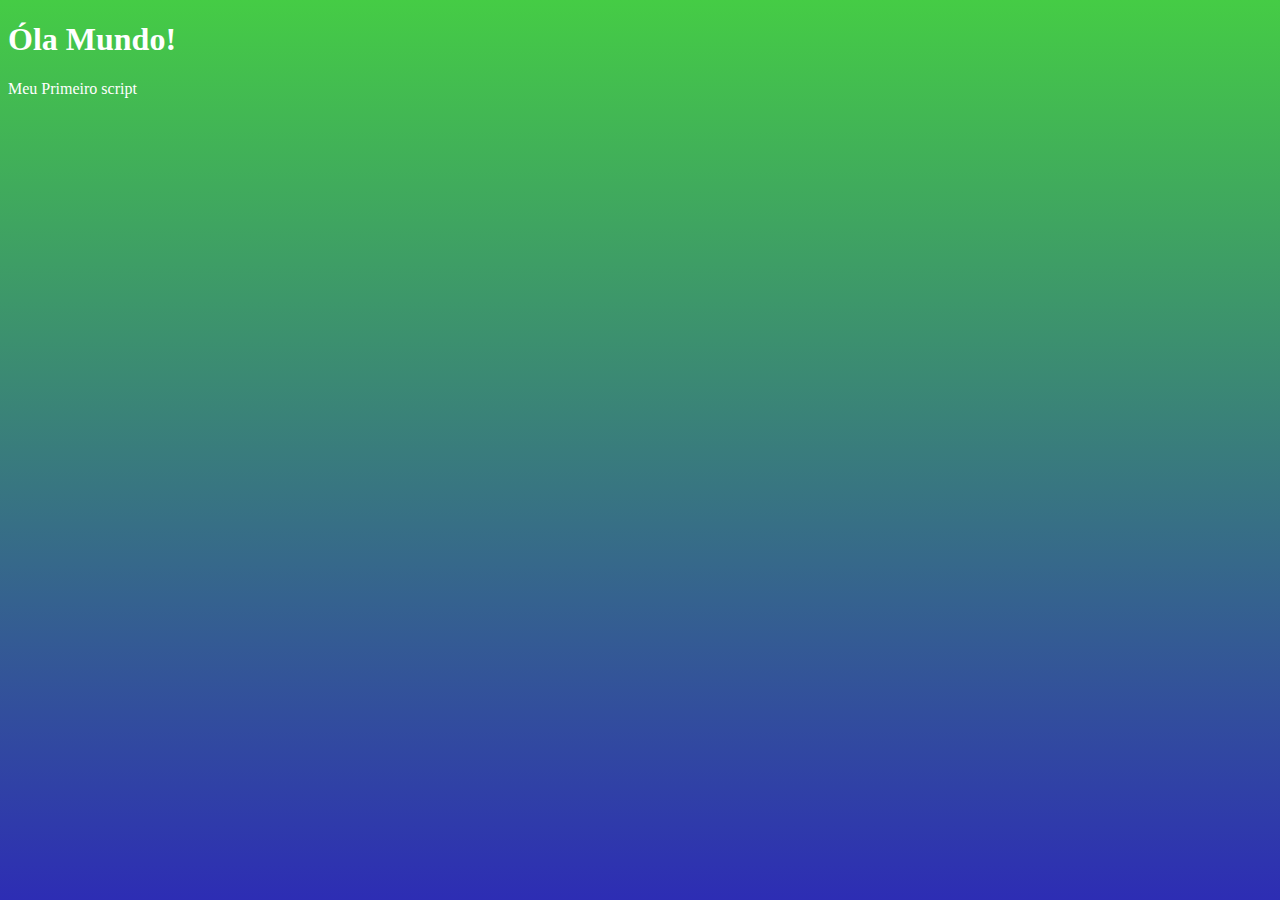
<file: aulas/ex1/index.html>
<!DOCTYPE html>
<html lang="pt-br">
<head>
    <meta charset="UTF-8">
    <meta name="viewport" content="width=device-width, initial-scale=1.0">
    <style>
        body{
            background-image: linear-gradient(to top, rgb(45, 45, 180), rgb(69, 204, 69));
            background-attachment: fixed;
        }
        h1, p{
            color: white;
        }
        
    </style>
    <title>Java-script</title>
</head>
<body>
    <h1>Óla Mundo!</h1>
    <p>Meu Primeiro script</p>

    <script>
        alert('Meu primeiro script')
        confirm("gostou?")
        prompt('Qual é seu nome?')
    </script>
</body>
</html>
</file>
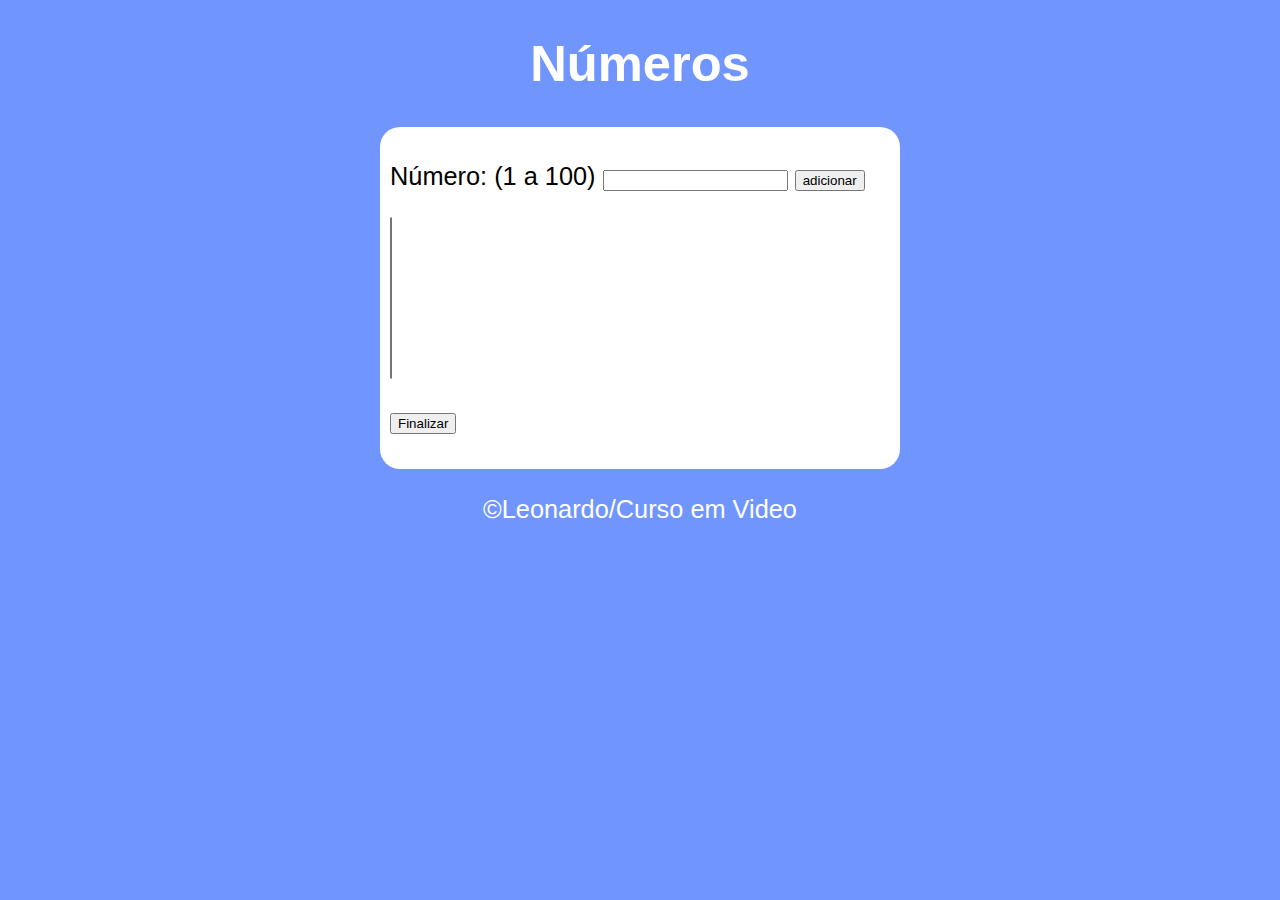
<file: aulas/ex12/index.html>
<!DOCTYPE html>
<html lang="pt-br">

<head>
    <meta charset="UTF-8">
    <meta name="viewport" content="width=device-width, initial-scale=1.0">
    <link rel="stylesheet" href="style.css">
    <title>Números</title>
</head>

<body>
    <header>
        <h1>Números</h1>
    </header>

    <section>

        <div>
            <p><label for="numero">Número: (1 a 100) </label><input type="number" name="numero" id="numero">

                <input type="button" value="adicionar" onclick="adicionar()">


<p>
    
                    <select name="select" id="select" size="10"></select>
</p>

            <p><input type="button" value="Finalizar" onclick="finalizar()"></p>
            </p>

        </div>


        <div id="resposta">

        </div>

    </section>

    <footer>
        <p>&copy;Leonardo/Curso em Video</p>
    </footer>

    <script src="sa.js"></script>
</body>

</html>
</file>
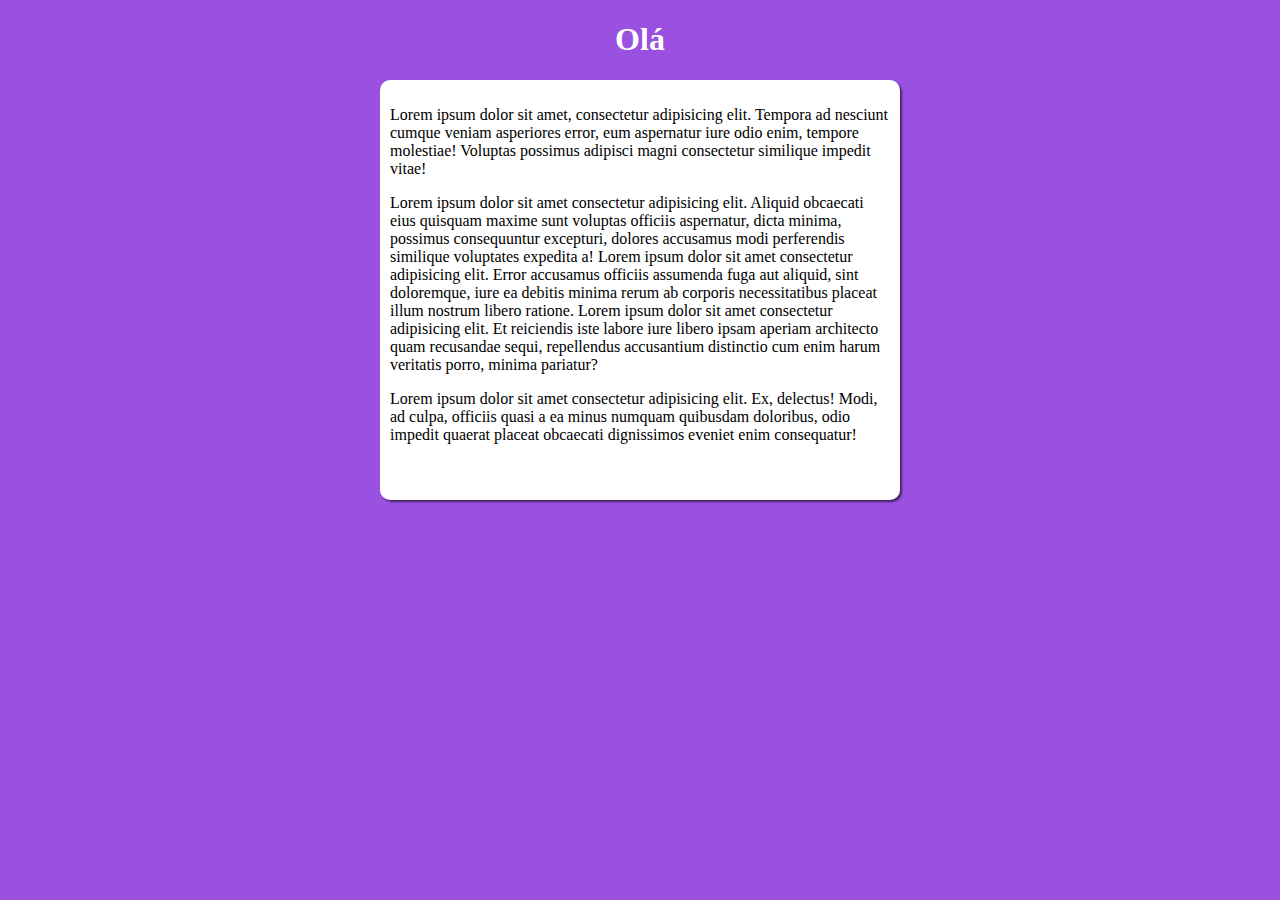
<file: aulas/ex2/index.html>
<!DOCTYPE html>
<html lang="pt-br">
<head>
    <meta charset="UTF-8">
    <meta name="viewport" content="width=device-width, initial-scale=1.0">
    <title>Olá</title>
    <style>
        body{
            background-color: rgb(154, 80, 224);
        }
        h1{
            color: white;
            text-align: center;
        }

        main{
            height: 400px;
            background-color: white;
            padding: 10px;
            margin: auto;
            max-width:500px ;
            border-radius: 10px;
            box-shadow: 2px 2px 2px rgba(0, 0, 0, 0.541);
        }
    </style>
</head>
<body>
    <H1>Olá</H1>
    <main>
        <P>Lorem ipsum dolor sit amet, consectetur adipisicing elit. Tempora ad nesciunt cumque veniam asperiores error, eum aspernatur iure odio enim, tempore molestiae! Voluptas possimus adipisci magni consectetur similique impedit vitae!</P>
        <p>Lorem ipsum dolor sit amet consectetur adipisicing elit. Aliquid obcaecati eius quisquam maxime sunt voluptas officiis aspernatur, dicta minima, possimus consequuntur excepturi, dolores accusamus modi perferendis similique voluptates expedita a! Lorem ipsum dolor sit amet consectetur adipisicing elit. Error accusamus officiis assumenda fuga aut aliquid, sint doloremque, iure ea debitis minima rerum ab corporis necessitatibus placeat illum nostrum libero ratione.
            Lorem ipsum dolor sit amet consectetur adipisicing elit. Et reiciendis iste labore iure libero ipsam aperiam architecto quam recusandae sequi, repellendus accusantium distinctio cum enim harum veritatis porro, minima pariatur?
            <p>Lorem ipsum dolor sit amet consectetur adipisicing elit. Ex, delectus! Modi, ad culpa, officiis quasi a ea minus numquam quibusdam doloribus, odio impedit quaerat placeat obcaecati dignissimos eveniet enim consequatur!</p>
        </p>
    </main>
    <script>
        let nome= prompt('Qual seu nome?')
        alert('Olá,'+ nome + " é um prezer te conhecer!")
    </script>
</body>
</html>
</file>
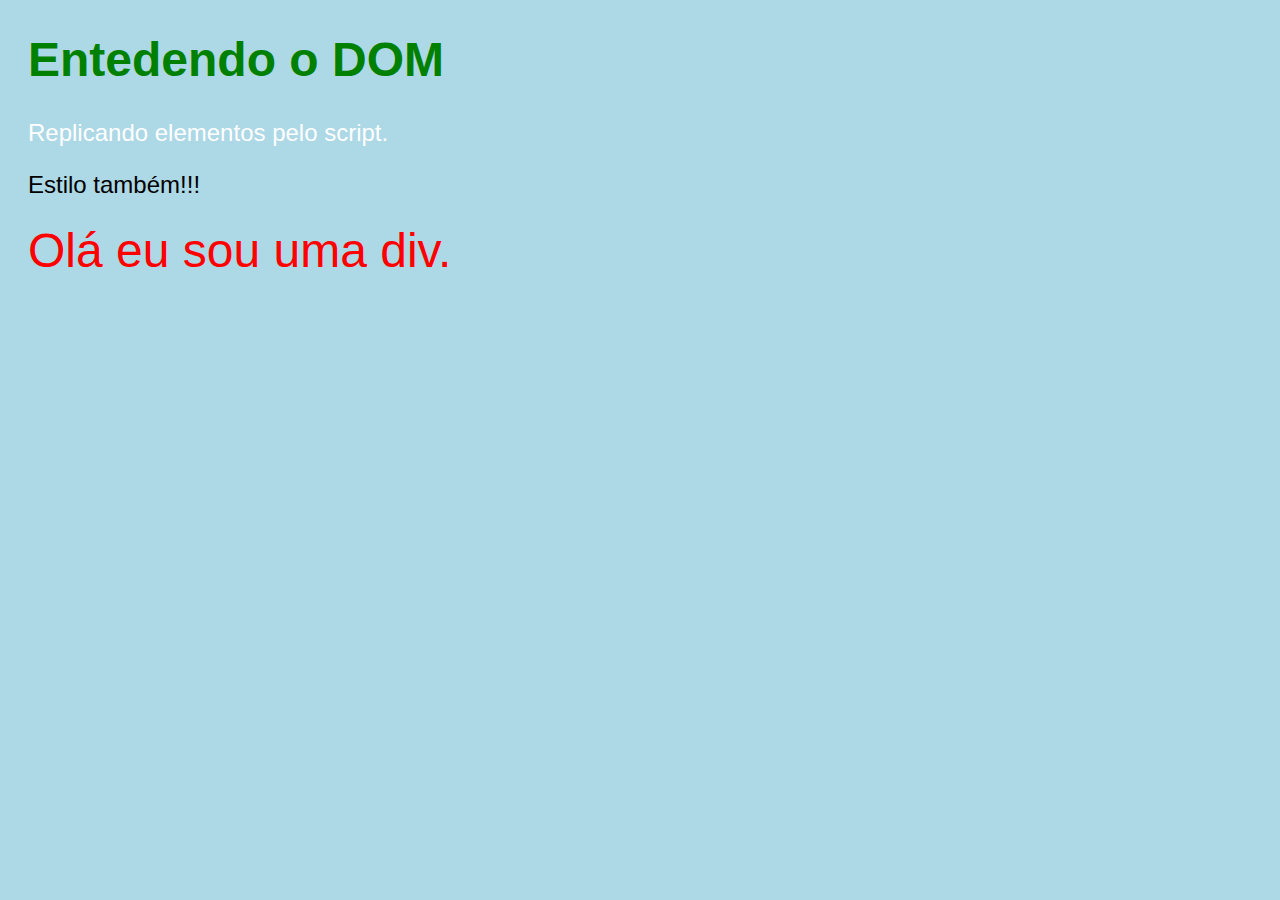
<file: aulas/ex3/index.html>
<!DOCTYPE html>
<html lang="pt-br">
<head>
    <meta charset="UTF-8">
    <meta name="viewport" content="width=device-width, initial-scale=1.0">
    <title>Dom</title>
    <style>
        body{
            font-family: sans-serif;
            font-size: 18pt;
        }
        h1, p, div{
            padding-left: 20px;
        }
    </style>
</head>
<body>
    <h1 class="começo">Entedendo o <strong>DOM</strong></h1>
    <p>Replicando elementos pelo script.</p>
    <p class="começo">Estilo também!!!</p>
        <div id="div">Olá eu sou uma div.</div>

        <script>
            let fundo = document.body
            fundo.style.background = 'lightblue'
            let p1 = document.getElementsByTagName('p')[0]
            p1.style.color = 'white'
            let click = document.getElementById('div')
            click.style.color = 'red'
            click.style.fontSize = '2em'
            let h1p = document.querySelector('.começo')
            h1p.style.color = 'green'

            
        </script>
</body>
</html>
</file>
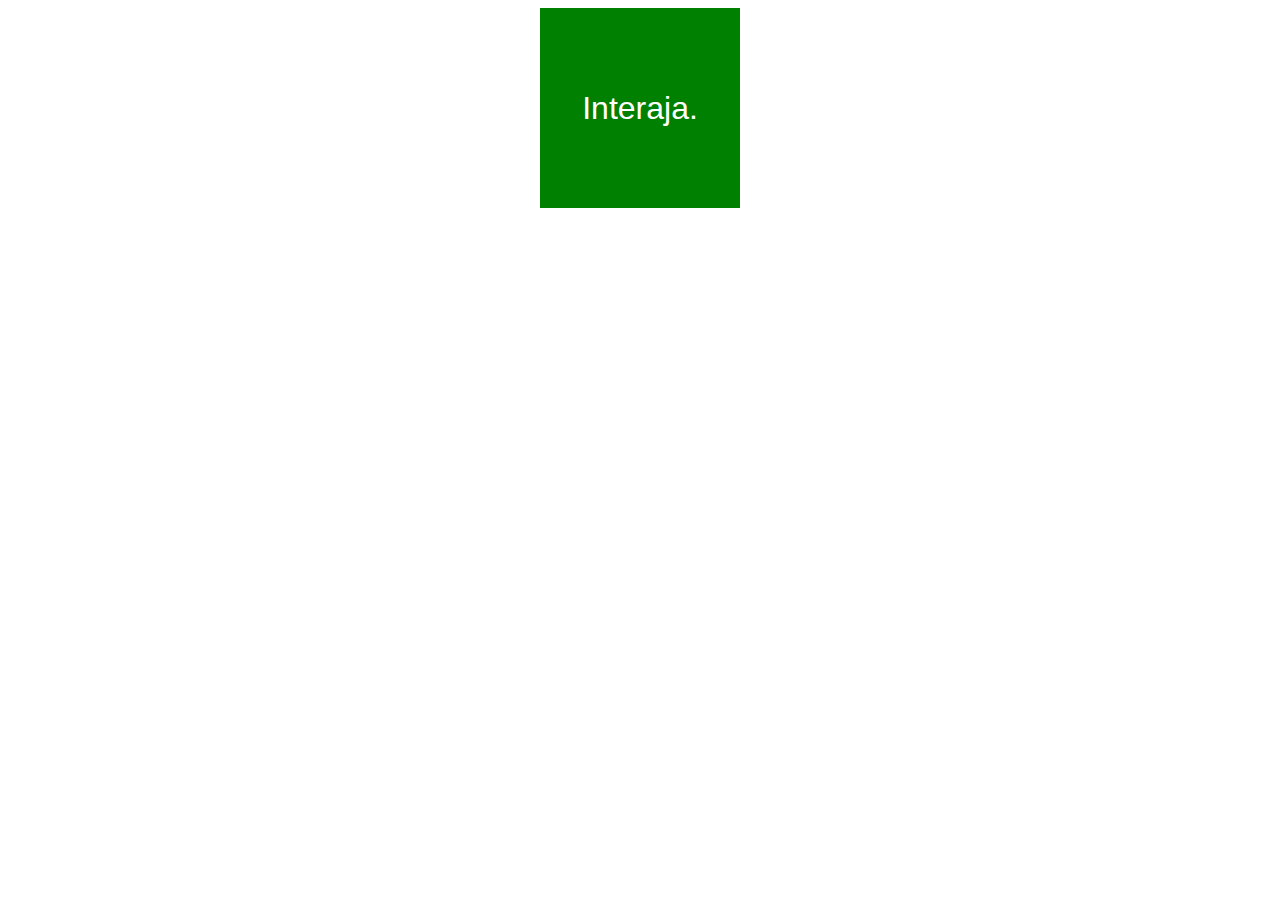
<file: aulas/ex4/index.html>
<!DOCTYPE html>
<html lang="pt-br">
<head>
    <meta charset="UTF-8">
    <meta name="viewport" content="width=device-width, initial-scale=1.0">
    <title>Interaja</title>
    <style>
        #quadrado{
            width: 200px;
            height: 200px;
            background-color: green;
            color: white;
            font-size: 2em;
            text-align: center;
            line-height: 200px;
            font-family: sans-serif;
            margin: auto;
        }
    </style>
</head>
<body>
    <div id="quadrado">
        Interaja.</div>

        <script>
            let interaja = document.getElementById('quadrado')
            interaja.addEventListener('click', clicar)

            interaja.addEventListener('mouseenter', entrar)

            interaja.addEventListener('mouseout', sair)

            function clicar(){
                interaja.innerText = 'Clicou!'
                interaja.style.background = 'red'
            }

            function entrar(){
                interaja.innerText = 'Entrou!'
                interaja.style.background = 'yellow'
            }

            function sair(){
                interaja.innerText = 'Saiu!'
                interaja.style.background = 'green'
            }
        </script>
</body>
</html>
</file>
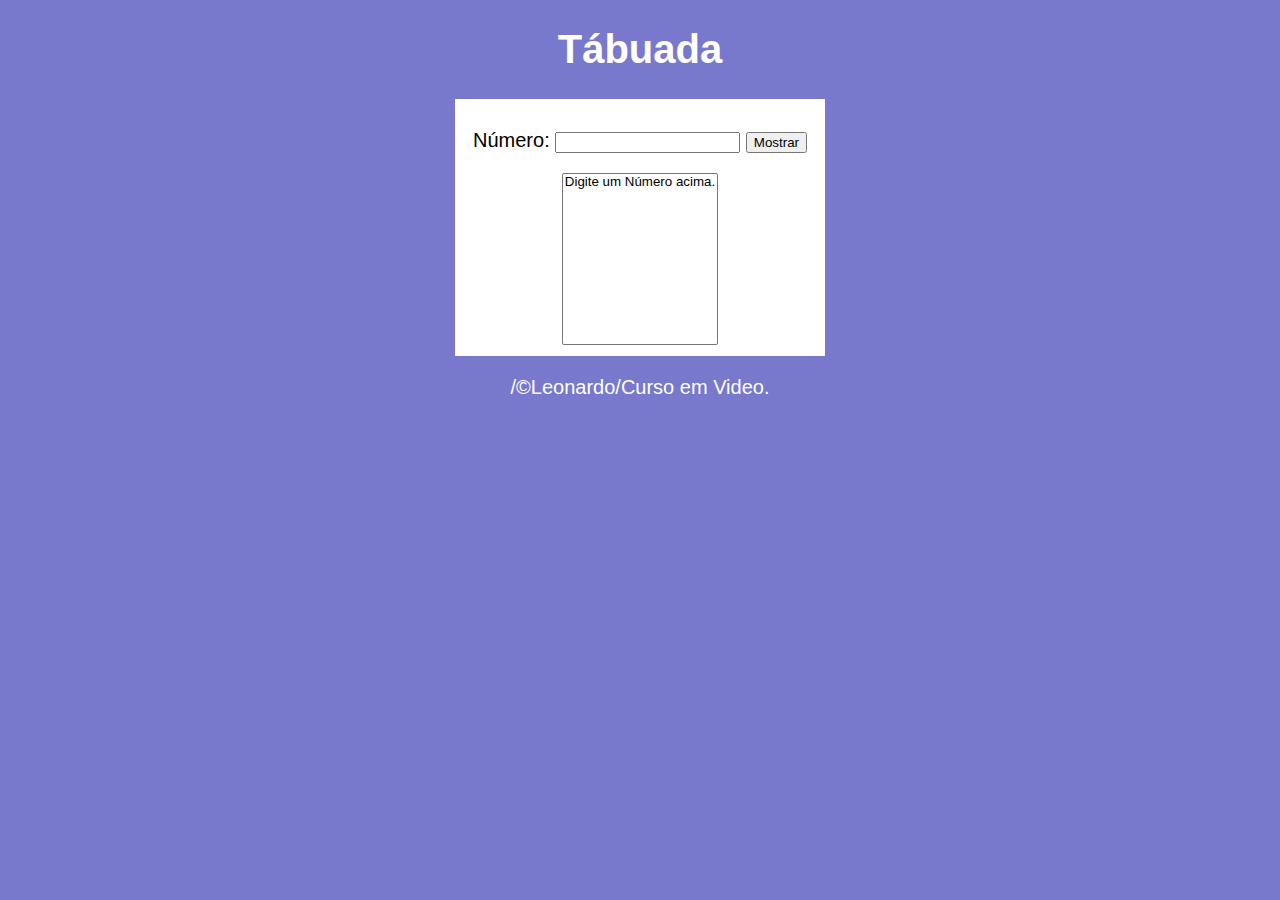
<file: ex9/tabuada/index.html>
<!DOCTYPE html>
<html lang="pt-br">

<head>
    <meta charset="UTF-8">
    <meta name="viewport" content="width=device-width, initial-scale=1.0">
    <link rel="stylesheet" href="style.css">
    <title>Tabuada</title>
</head>

<body>
    <header>
        <h1>Tábuada</h1>
    </header>

    <section>
        <div id="numeros">
            <p><label for="numero">Número: </label>
                <input type="number" name="number" id="numero">

                <input type="button" name="botao" id="botao" value="Mostrar" onclick="clicar()">
            </p>
        </div>

        <div id="tabuada">
            <select name="selec" id="select" size="10">
                <option>Digite um Número acima.</option>
            </select>
        </div>

    </section>

    <footer>
        <p>/&copy;Leonardo/Curso em Video.</p>
    </footer>

    <script src="javascript.js"></script>
</body>

</html>
</file>
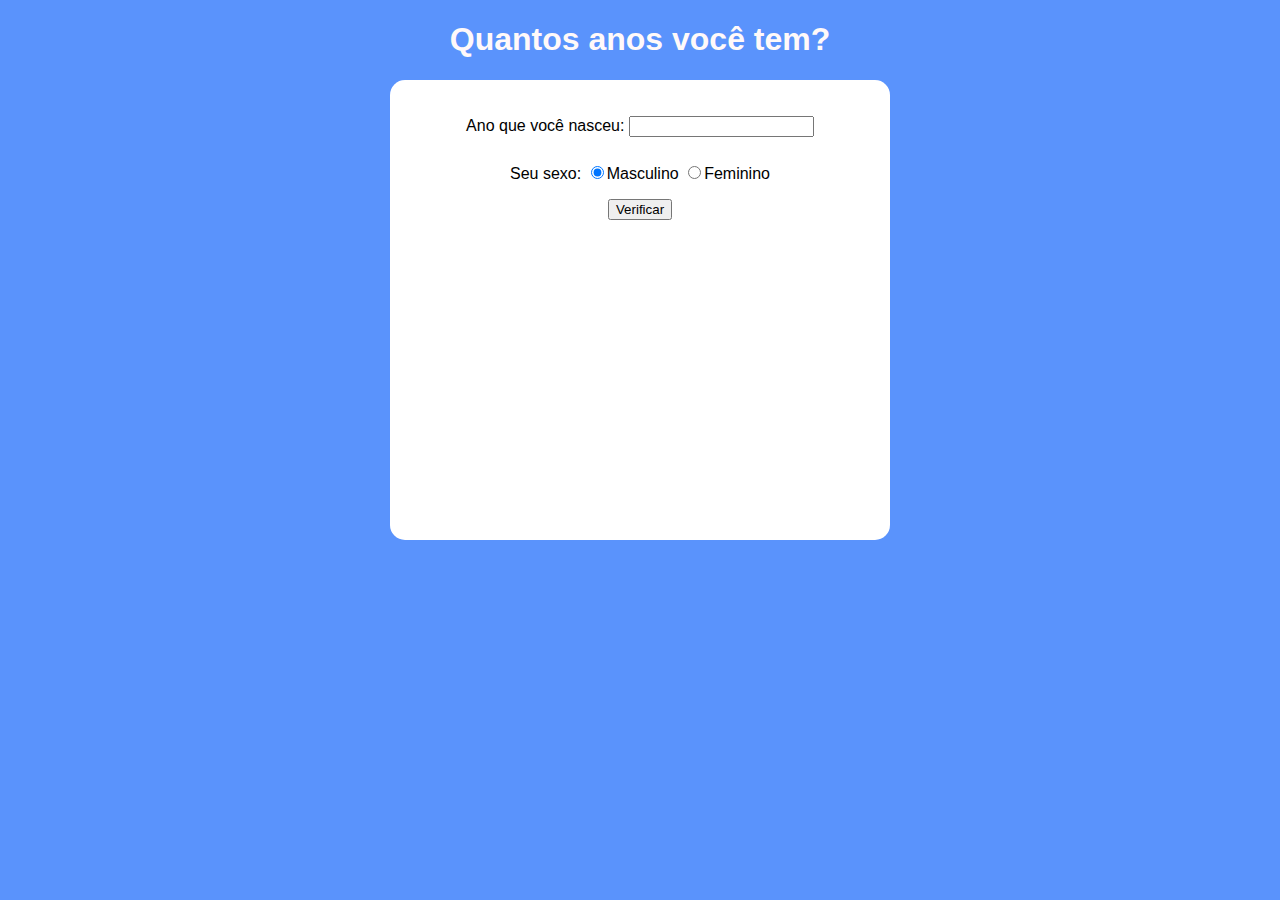
<file: aulas/ex7/idade/index.html>
<!DOCTYPE html>
<html lang="pt-br">

<head>
    <meta charset="UTF-8">
    <meta name="viewport" content="width=device-width, initial-scale=1.0">
    <link rel="stylesheet" href="style.css">
    <title>Sua Idade</title>
</head>

<body>
    <header>
        <h1>Quantos anos você tem?</h1>
    </header>
    <section>
        <div id="data">

            <p><label for="txtano">Ano que você nasceu:</label> <input id="txtano" name="ano" type="number"></p>

            <p>
                Seu sexo: <input type="radio" id="masc" name="sexo" checked><label for="masc">Masculino</label>

                <input type="radio" id="fem" name="sexo"><label for="fem">Feminino</label>
            </p>

            <input type="button" name="verificar" id="verificar" value="Verificar" onclick="verificar()">

        </div>

        <div id="res"><p></p></div>

    </section>

    <script src="javascript.js"></script>
</body>

</html>
</file>
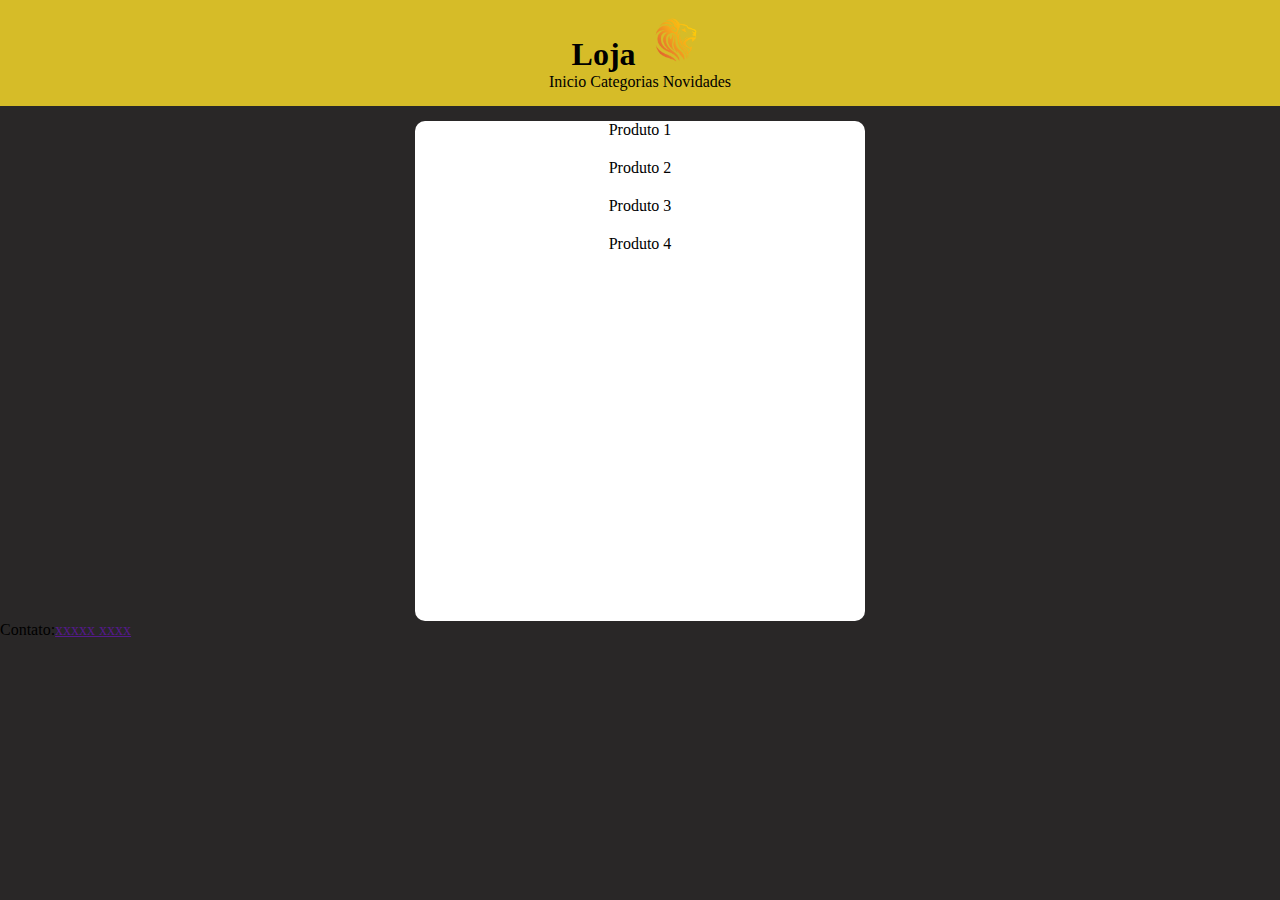
<file: aulas/treinos/site treino/index.html>
<!DOCTYPE html>
<html lang="pt-br">
<head>
    <meta charset="UTF-8">
    <meta name="viewport" content="width=device-width, initial-scale=1.0">
    <link rel="stylesheet" href="mobile.css">
    <title>Treino</title>
</head>
<body>
    <header>
        <h1>Loja <img src="kisspng-lion-logo-symbol-royalty-free-lion-5ab3f3b5b6caf9.2801405715217427737487.png"></h1>
        
        <menu>
            <a href="">Inicio</a>
            <a href="">Categorias</a>
            <a href="">Novidades</a>
        </menu>
    </header>

    <main>
        <div id="p1">Produto 1</div>
        <div id="p2">Produto 2</div>
        <div id="p3">Produto 3</div>
        <div id="p4">Produto 4</div>
    </main>

    <footer>
        <p>Contato:<a href="">xxxxx xxxx</a></p>
    </footer>
</body>
</html>
</file>
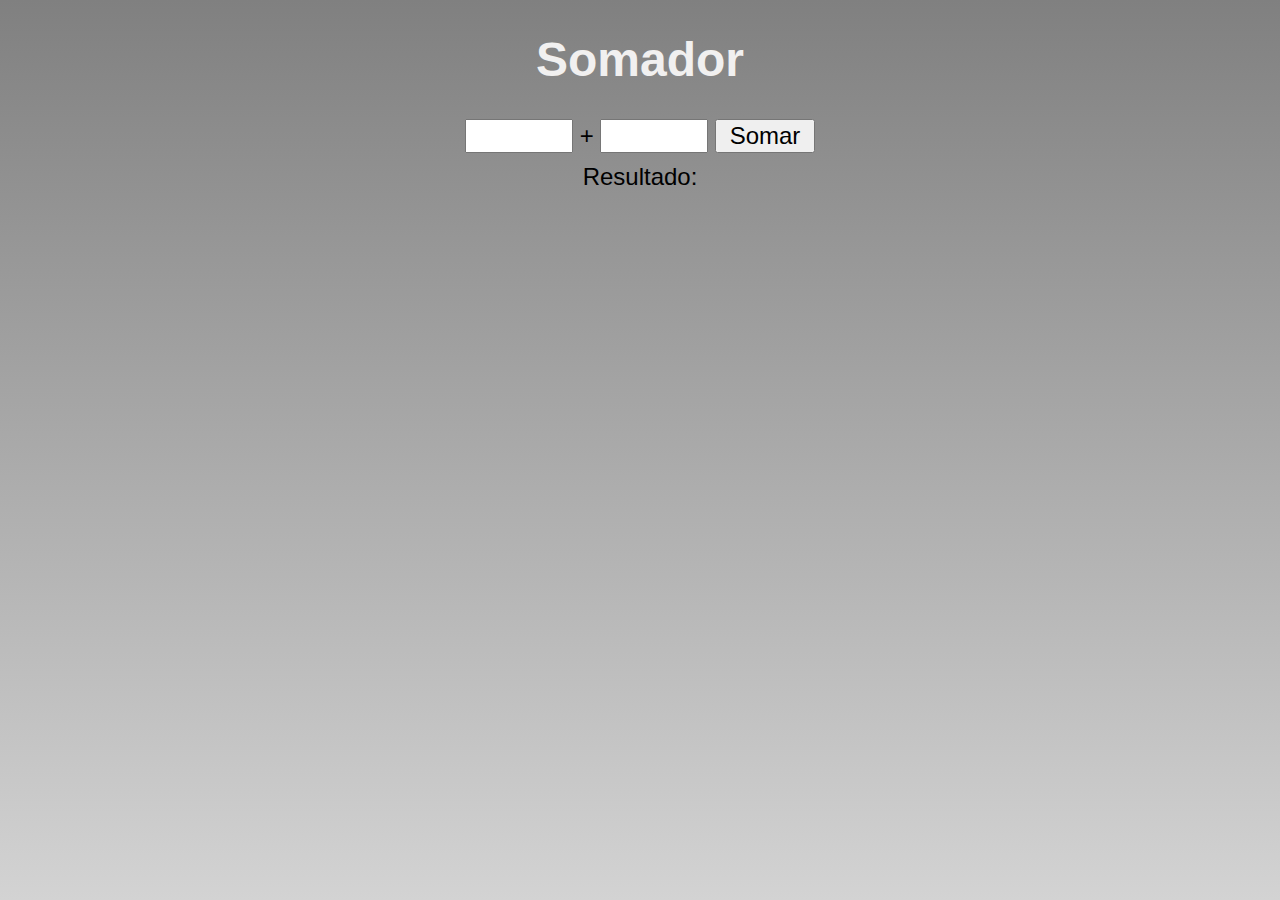
<file: aulas/ex4/soma.html>
<!DOCTYPE html>
<html lang="pt-br">
<head>
    <meta charset="UTF-8">
    <meta name="viewport" content="width=device-width, initial-scale=1.0">
    <title>Somador</title>
    <style>
        body{
            font-family: sans-serif ;
            font-size: 18pt;
            background-image: linear-gradient(to top, lightgray, gray);
            background-attachment: fixed;
            text-align: center;
        }

        h1{
            color: rgb(241, 240, 240);
        }

        input{
            font-size: 18pt;
            width: 100px;
            text-align: center;
            margin: auto;
        }

        #res{
            padding-top: 10px;
        }
    </style>
</head>
<body>
    <h1>Somador</h1>
    <input type="number" id="txn1" name="txn1"> +
    <input type="number" name="txn2" id="txn2">
    <input type="button" value="Somar" onclick="somar()">
    <div id="res">Resultado:</div>

    <script>
        function somar(){
            let tn1 = document.getElementById('txn1')
            let tn2 = document.getElementById('txn2')
            let res = document.getElementById('res')
            let n1 = Number(tn1.value)
            let n2 = Number(tn2.value)
            let s = n1 + n2
            res.innerHTML = `O resultado da soma entre ${n1} e ${n2} é <strong>${s}</strong>.`
        }
        
    </script>
</body>
</html>
</file>
<file: aulas/ex12/style.css>
body{
    font-family: sans-serif;
    font-size: 19pt;
    background-color: rgb(112, 150, 253);
}

header{
    color: white;
    text-align: center;
}


section{
    height: auto;
    width: 500px;
    background-color: white;
    margin: auto;
    padding: 10px;
    border-radius: 20px;
}

footer{
    color: white;
    text-align: center;
}
</file>
<file: ex9/tabuada/style.css>
body{
    font-family: sans-serif;
    font-size: 15pt;
    background-color: rgba(86, 86, 192, 0.801);
    text-align: center;
}
h1{
    color: white;
}

section{
    background-color: white;
    height: auto;
    width: 350px;
    padding: 10px;
    margin: auto;

}

footer{
    color: white;
}
</file>
<file: aulas/ex7/idade/style.css>
body{
    background-color: rgba(15, 98, 250, 0.685);
    color: rgb(255, 249, 249);
    font-family: sans-serif;
}

header{
    text-align: center;
}

section{
    background-color: white;
    color: black;
    border-radius: 15px;
    text-align: center;
    height: 450px;
    width: 500px;
    margin: auto;
    padding-top: 10px ;
}

#foto{
   padding-top: 20px;
   text-align: center;
}
  

p{
    padding-top: 10px;
}
</file>
<file: aulas/treinos/site treino/mobile.css>
*{
    padding: 0;
    margin: 0%;
}

body{
    background-color: rgb(41, 39, 39);
}

header{
    background-color: rgb(214, 188, 40);
    text-align: center;
    padding: 15px;
    margin-bottom: 15px;
}

header img{
    height: 50px;
    
}

menu a{
    text-decoration: none;
    color: black;
}

main{
    margin: auto;
    background-color: white;
    width: 450px;
    height: 500px;
    border-radius: 10px;
    text-align: center;
}

div{
    padding-bottom: 20px;
}
</file>
